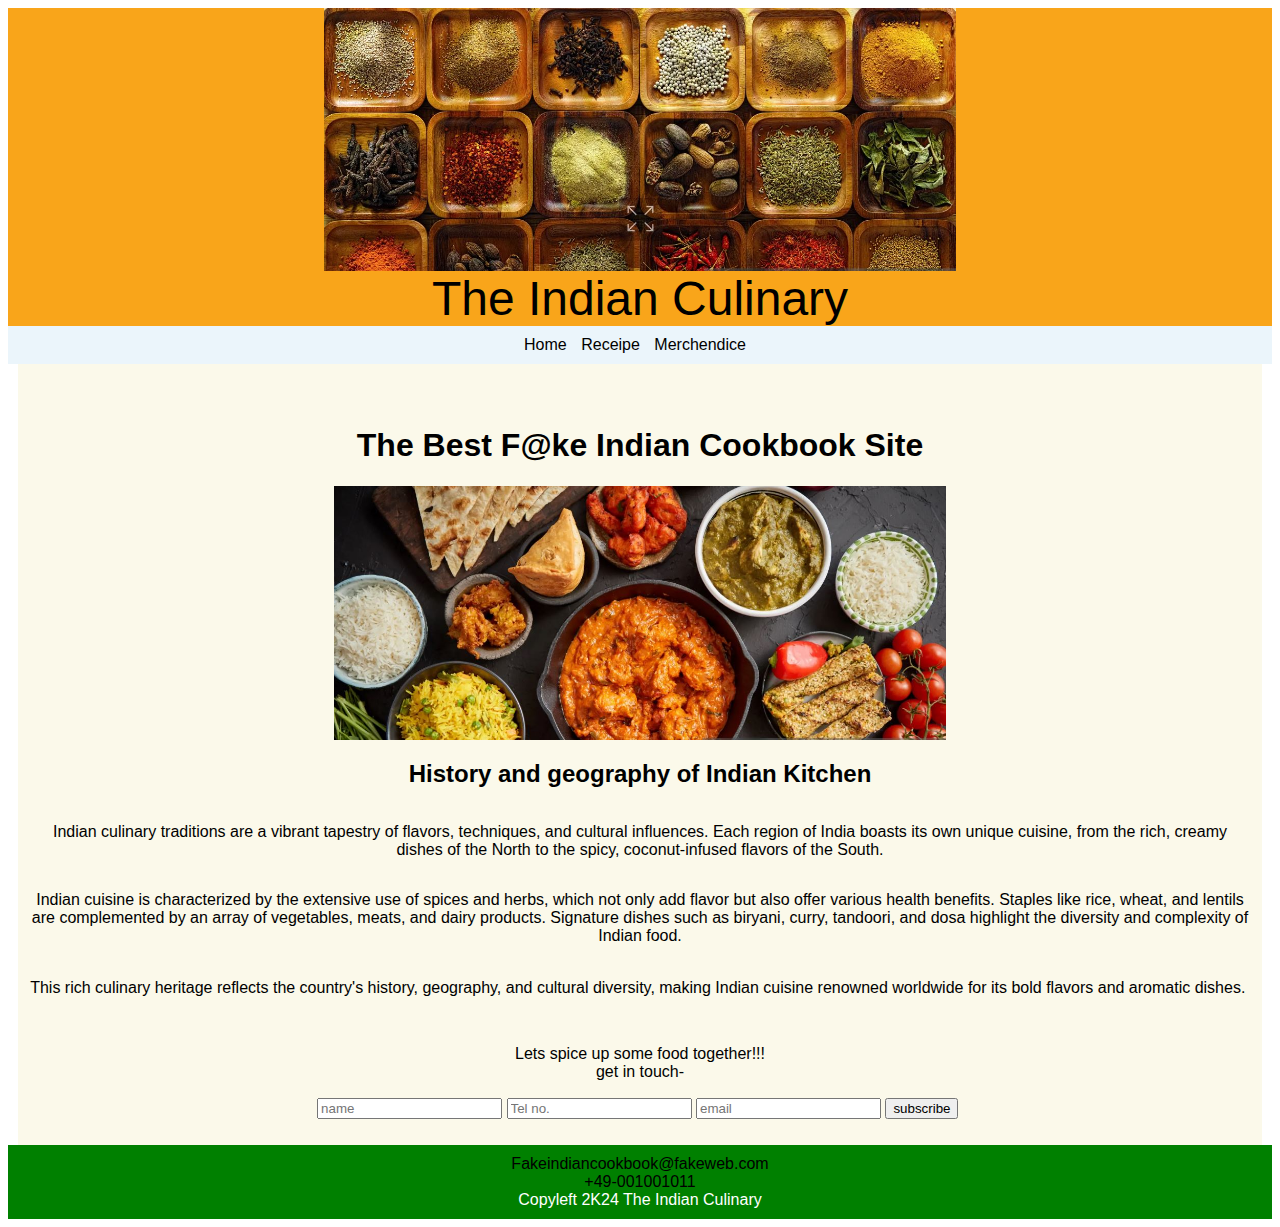
<file: index.html>
<html lang="en">
<head>

    <!-- Google Tag Manager -->
<script>(function(w,d,s,l,i){w[l]=w[l]||[];w[l].push({'gtm.start':
new Date().getTime(),event:'gtm.js'});var f=d.getElementsByTagName(s)[0],
j=d.createElement(s),dl=l!='dataLayer'?'&l='+l:'';j.async=true;j.src=
'https://www.googletagmanager.com/gtm.js?id='+i+dl;f.parentNode.insertBefore(j,f);
})(window,document,'script','dataLayer','GTM-KZ8GBTPR');</script>
<!-- End Google Tag Manager -->
    
    <meta charset="UTF-8">
    <meta name="viewport" content="width=device-width, initial-scale=1.0">
    <title>The Indian Culinary</title>

   <link rel="stylesheet" href="/style.css">
   
   
    
</head>

<body>
    <!-- Google Tag Manager (noscript) -->
<noscript><iframe src="https://www.googletagmanager.com/ns.html?id=GTM-KZ8GBTPR"
height="0" width="0" style="display:none;visibility:hidden"></iframe></noscript>
<!-- End Google Tag Manager (noscript) -->
    
<Header>

    
    <div>
        <img src="/SS3_main.JPG" alt="">
        <div class="logo">The Indian Culinary</div>
    </div>

</Header>

    <nav>
        <ul>
            <li> <a href="/index.html">Home</a></li>
            <li><a href="/Receipe_1.html">Receipe</a></li>
            <li> <a href="/Merchendice.html">Merchendice</a></li>
        </ul>
    </nav>

    <div class="main">

    <p>
        <h1> The Best F@ke Indian Cookbook Site</h1>

        <img src="/SS3_main2.JPG" alt="">

        <h2> History and geography of Indian Kitchen</h2>
        <p>

        Indian culinary traditions are a vibrant tapestry of flavors, techniques, and cultural influences. Each region of India boasts its own unique cuisine, from the rich, creamy dishes of the North to the spicy, coconut-infused flavors of the South.</p>
        
        
        <P>Indian cuisine is characterized by the extensive use of spices and herbs, which not only add flavor but also offer various health benefits. Staples like rice, wheat, and lentils are complemented by an array of vegetables, meats, and dairy products. Signature dishes such as biryani, curry, tandoori, and dosa highlight the diversity and complexity of Indian food.</P> 
        
        <p>This rich culinary heritage reflects the country's history, geography, and cultural diversity, making Indian cuisine renowned worldwide for its bold flavors and aromatic dishes.</p>
    </p>

<div>
<p>
    <li> Lets spice up some food together!!!
        <br>
        get in touch-  </li>

    <form id="newsletter-form">
        <input placeholder="name">
        <input placeholder="Tel no.">
        <input placeholder="email">
        <input type="button" value="subscribe">
</p>
</div>
</div>
<footer>
<a href="Fakeindiancookbook@fakeweb.com">Fakeindiancookbook@fakeweb.com</a>
<br>

<a href="+49-001001011">+49-001001011</a>
<br>

</li>Copyleft 2K24 The Indian Culinary</li>

</footer>
    
</body>
</html>
</file>
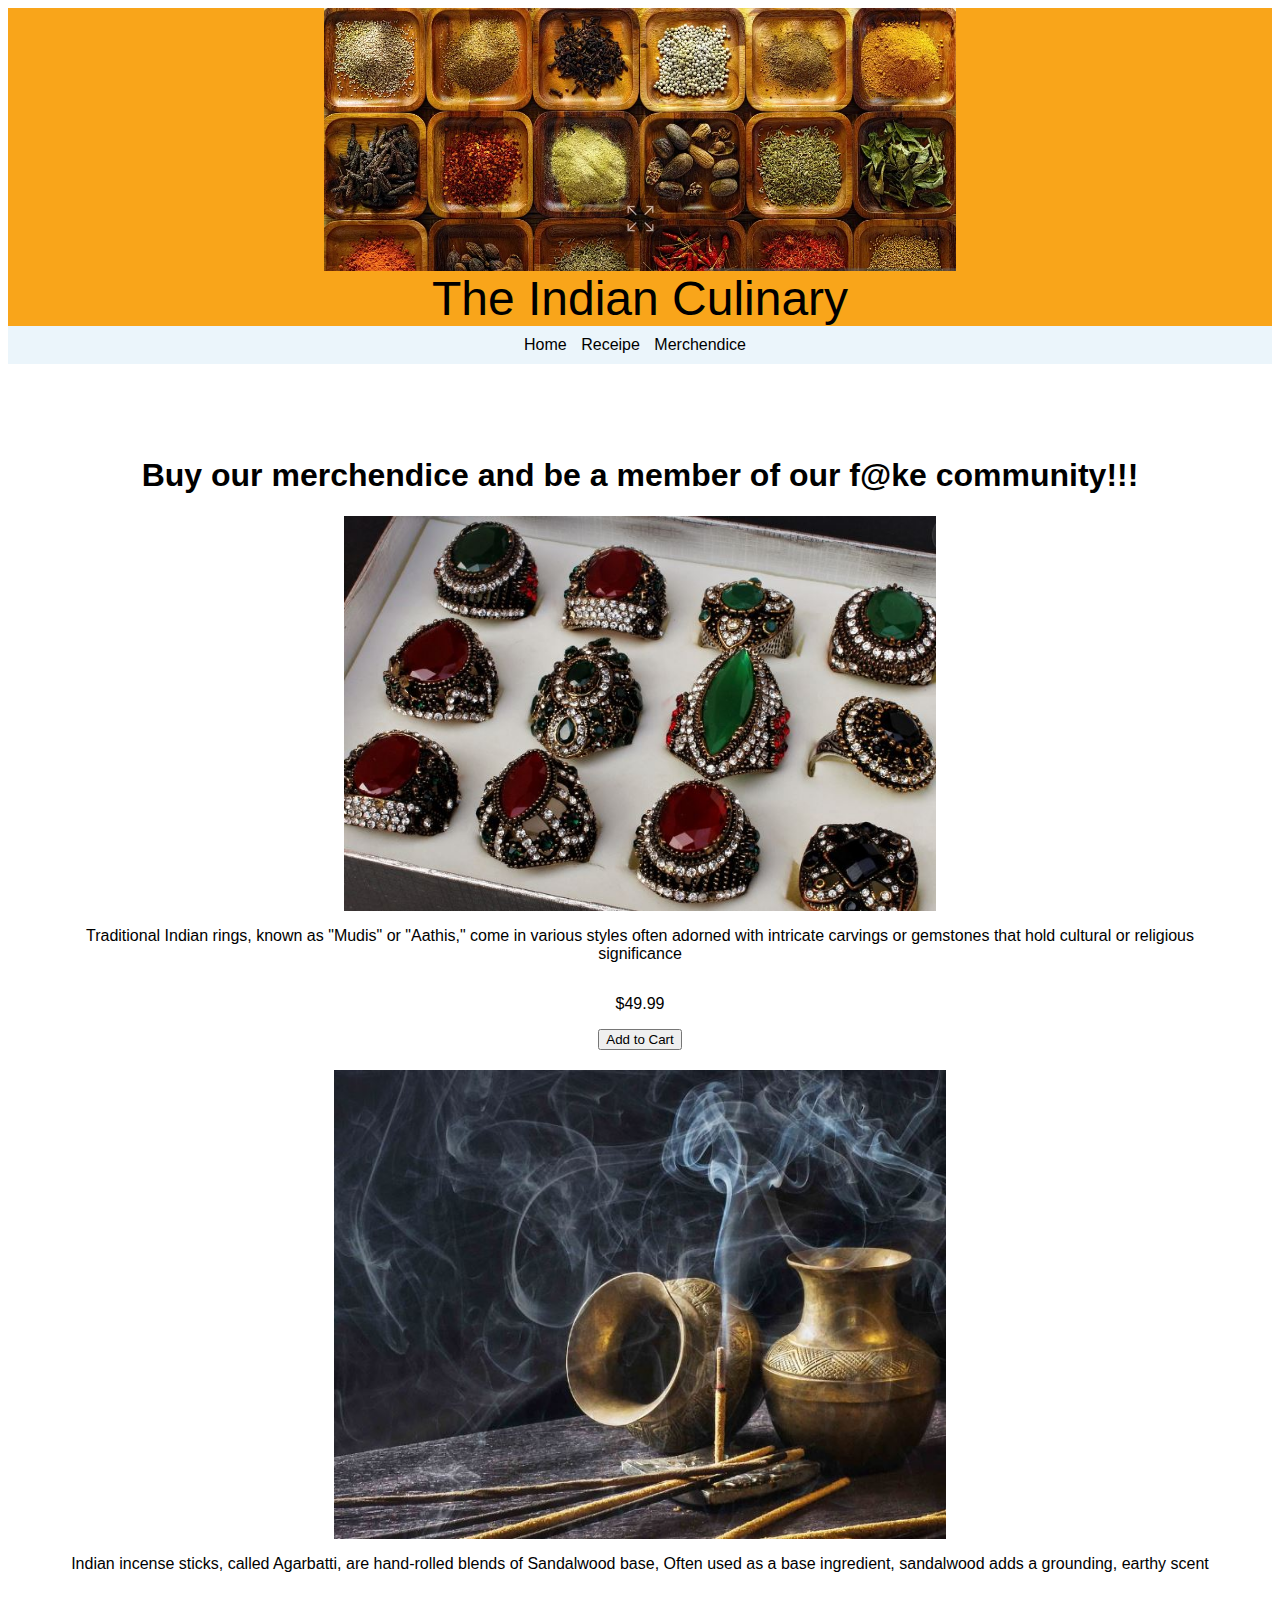
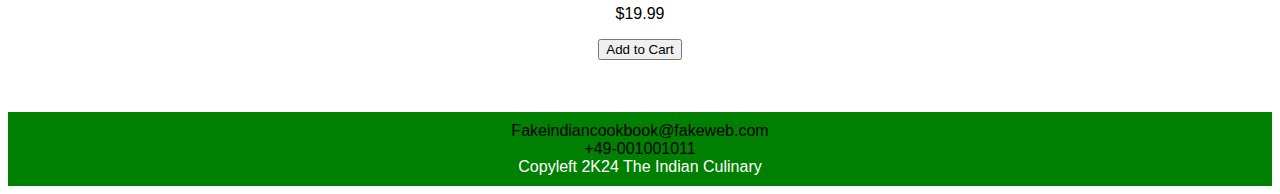
<file: Merchendice.html>
<html lang="en">
<head>

    <!-- Google Tag Manager -->
<script>(function(w,d,s,l,i){w[l]=w[l]||[];w[l].push({'gtm.start':
new Date().getTime(),event:'gtm.js'});var f=d.getElementsByTagName(s)[0],
j=d.createElement(s),dl=l!='dataLayer'?'&l='+l:'';j.async=true;j.src=
'https://www.googletagmanager.com/gtm.js?id='+i+dl;f.parentNode.insertBefore(j,f);
})(window,document,'script','dataLayer','GTM-KZ8GBTPR');</script>
<!-- End Google Tag Manager -->
    
    <meta charset="UTF-8">
    <meta name="viewport" content="width=device-width, initial-scale=1.0">
    <title>Document</title>

    <link rel="stylesheet" href="/style.css">
</head>
<body>
    <!-- Google Tag Manager (noscript) -->
<noscript><iframe src="https://www.googletagmanager.com/ns.html?id=GTM-KZ8GBTPR"
height="0" width="0" style="display:none;visibility:hidden"></iframe></noscript>
<!-- End Google Tag Manager (noscript) -->

    <header>
        <div>
            <img src="/SS3_main.JPG" alt="Indain spices
            p">
            <div class="logo">The Indian Culinary</div>
            
        </div>
    </header>
    <nav>
        <ul>
            <li> <a href="/index.html">Home</a></li>
            <li><a href="/Receipe_1.html">Receipe</a></li>
            <li> <a href="/Merchendice.html">Merchendice</a></li>
        </ul>
    </nav>

 
    <div class="Merchendice">
    <div>
    <p>

        
<div class="Merchendice">

    <h1>
        Buy our merchendice and be a member of our f@ke community!!!
        
        
</h1>

    <img src="/SS5_product1.JPG" alt="">
<p> Traditional Indian rings, known as "Mudis" or "Aathis," come in various styles often adorned with intricate carvings or gemstones that hold cultural or religious significance</p>

<br>
<p class="price">$49.99</p>
<br>
<button class="add-to-cart-btn">Add to Cart</button>
</div>

<div>

    <img src="/SS5_product2.JPG" alt="">

    <p>Indian incense sticks, called Agarbatti, are hand-rolled blends of Sandalwood base, Often used as a base ingredient, sandalwood adds a grounding, earthy scent</p>
    <br>
    <p class="price">$19.99</p>
    <br>
    <button class="add-to-cart-btn">Add to Cart</button>
</div>
        
    </p>
    </div>
</div>
    
</body>

<footer>
    <a href="Fakeindiancookbook@fakeweb.com">Fakeindiancookbook@fakeweb.com</a>
    <br>
    
    <a href="+49-001001011">+49-001001011</a>
    <br>
    
    </li>Copyleft 2K24 The Indian Culinary</li>
    
    </footer>
</html>
</file>
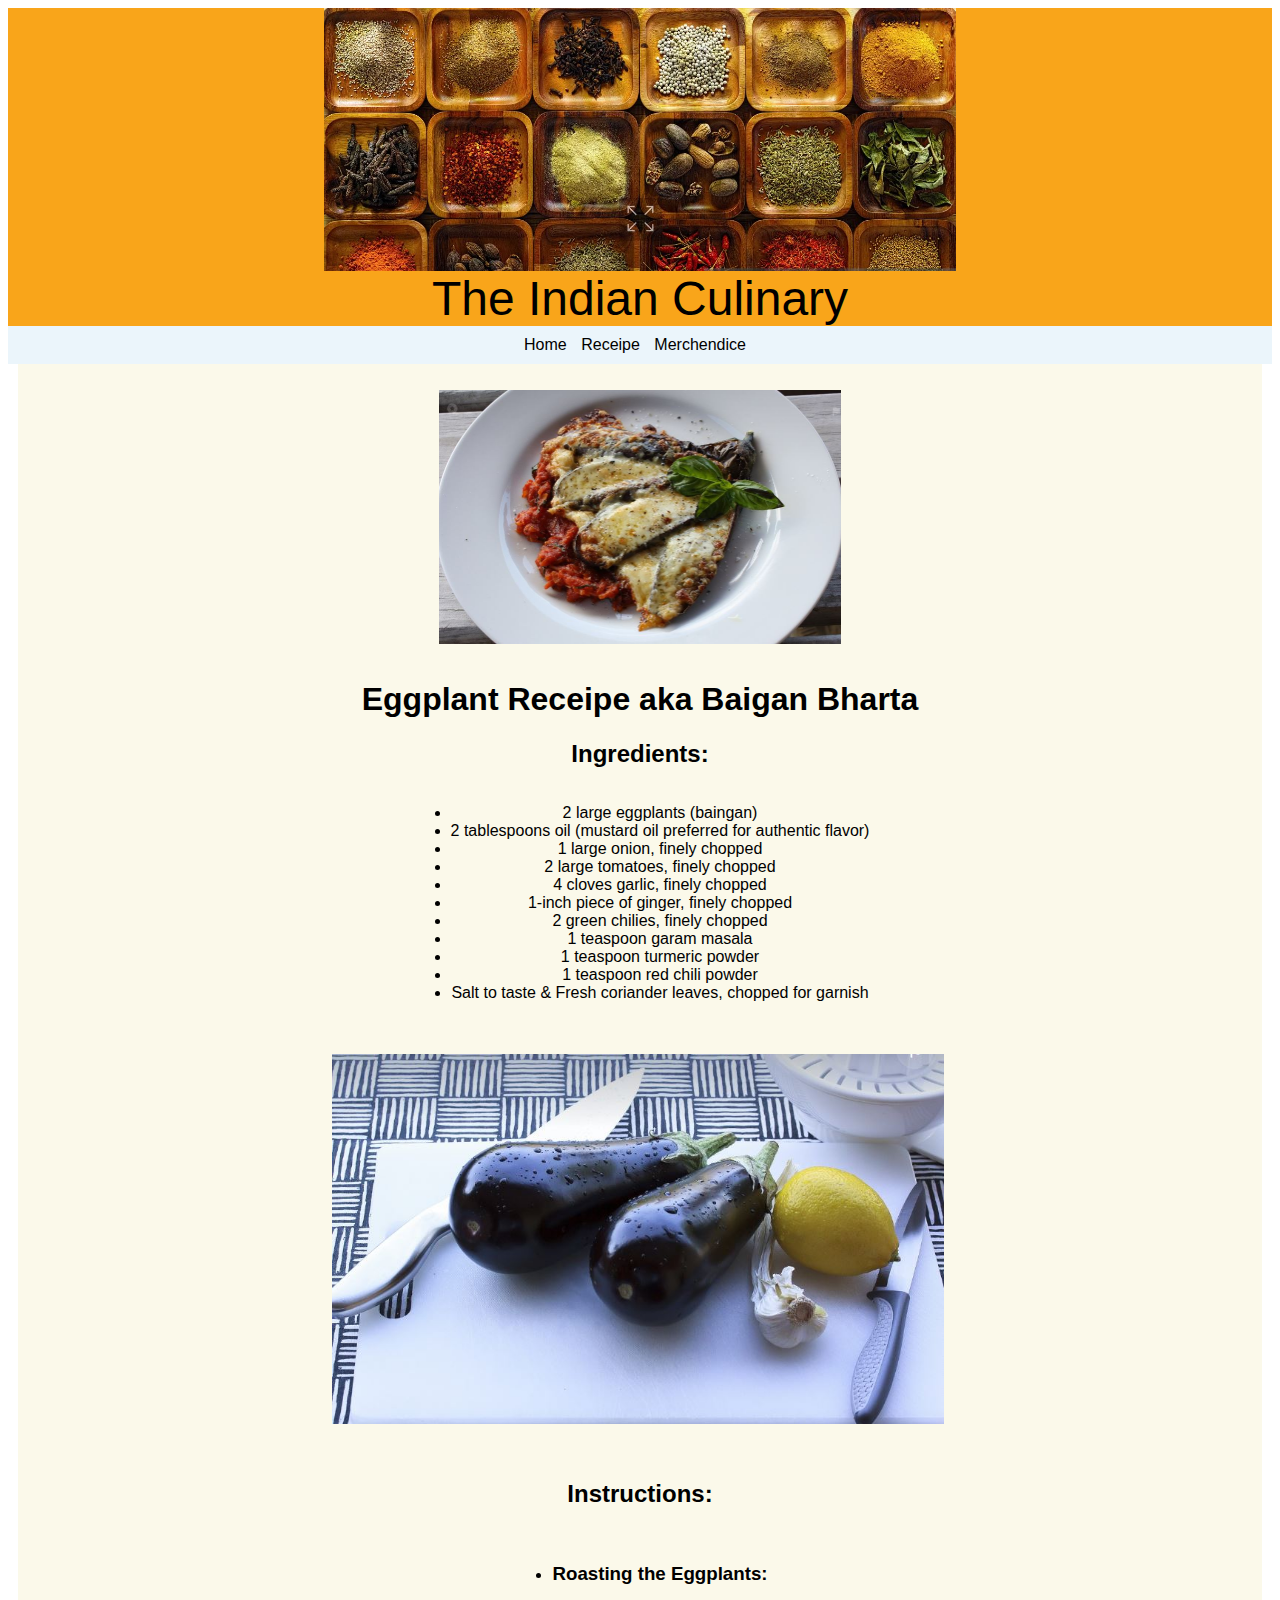
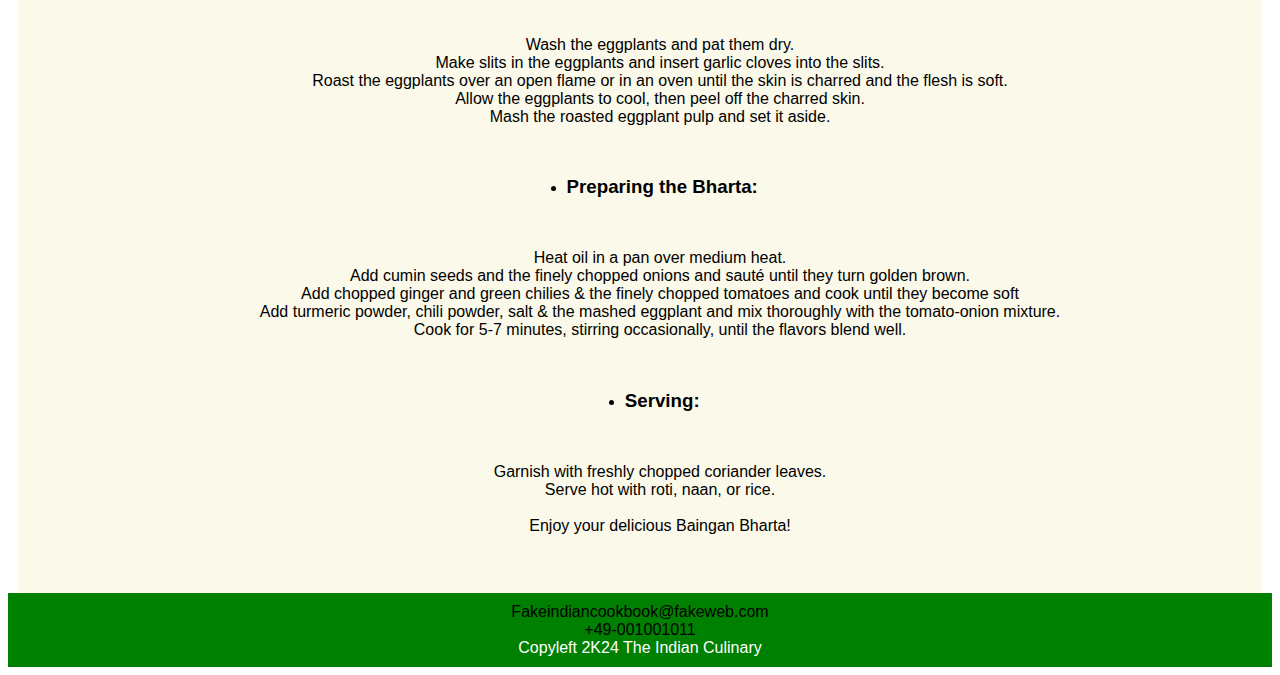
<file: Receipe_1.html>
<html lang="en">
<head>

    <!-- Google Tag Manager -->
<script>(function(w,d,s,l,i){w[l]=w[l]||[];w[l].push({'gtm.start':
new Date().getTime(),event:'gtm.js'});var f=d.getElementsByTagName(s)[0],
j=d.createElement(s),dl=l!='dataLayer'?'&l='+l:'';j.async=true;j.src=
'https://www.googletagmanager.com/gtm.js?id='+i+dl;f.parentNode.insertBefore(j,f);
})(window,document,'script','dataLayer','GTM-KZ8GBTPR');</script>
<!-- End Google Tag Manager -->
    
    <meta charset="UTF-8">
    <meta name="viewport" content="width=device-width, initial-scale=1.0">
    <title>Document</title>

    <link rel="stylesheet" href="/style.css">
</head>
<body>
    <!-- Google Tag Manager (noscript) -->
<noscript><iframe src="https://www.googletagmanager.com/ns.html?id=GTM-KZ8GBTPR"
height="0" width="0" style="display:none;visibility:hidden"></iframe></noscript>
<!-- End Google Tag Manager (noscript) -->

    <header>
    <div>
        <img src="/SS3_main.JPG" alt="Indain spices
        p">
        <div class="logo">The Indian Culinary</div>
        
    </div>
</header>
    <nav>
        <ul>
            <li> <a href="/index.html">Home</a></li>
            <li><a href="/Receipe_1.html">Receipe</a></li>
            <li> <a href="/Merchendice.html">Merchendice</a></li>
        </ul>
    </nav>


<div class="main">
    <div><P>
        

        <img src="/SS4_eggplant.JPG" alt="">

        <br>

        <h1>Eggplant Receipe aka Baigan Bharta</h1>

        <h2>Ingredients:</h2>

        <ul>
            <li>2 large eggplants (baingan)
            </li>
            <li>2 tablespoons oil (mustard oil preferred for authentic flavor)
            </li>
            <li>1 large onion, finely chopped
            </li>
            <li>2 large tomatoes, finely chopped
            </li>
            <li>4 cloves garlic, finely chopped
            </li>
            <li>1-inch piece of ginger, finely chopped
            </li>
            <li>2 green chilies, finely chopped
            </li>
            <li>1 teaspoon garam masala
            </li>
            <li>1 teaspoon turmeric powder
            </li>
            <li>1 teaspoon red chili powder
            </li>
            <li>Salt to taste & Fresh coriander leaves, chopped for garnish
            </li>
        </ul>
        <br>
        <br>
        <br>


        <img src="/SS4_ingredient.JPG" alt="">

            </P>
        </div>


<div>

    <p>

        <h2>Instructions:</h2>

        <ul>
            <li> <h3>Roasting the Eggplants:</h3></li>
        </ul>

        <ol>

            <li>Wash the eggplants and pat them dry.
            </li>
            <li>Make slits in the eggplants and insert garlic cloves into the slits.
            </li>
            <li>Roast the eggplants over an open flame or in an oven until the skin is charred and the flesh is soft.
            </li>
            <li>Allow the eggplants to cool, then peel off the charred skin.
            </li>
            <li>Mash the roasted eggplant pulp and set it aside.
            </li>
        

        </ol>
    </p>

    <p>
        <ul><li><h3>
            Preparing the Bharta:</h3></li>
        </ul>
        <ol>

            <li>Heat oil in a pan over medium heat.
            </li>
            <li>Add cumin seeds and the finely chopped onions and sauté until they turn golden brown.
            </li>
            <li>Add chopped ginger and green chilies & the finely chopped tomatoes and cook until they become soft</li>
            <li>Add turmeric powder, chili powder, salt & the mashed eggplant and mix thoroughly with the tomato-onion mixture.</li>
            <li>Cook for 5-7 minutes, stirring occasionally, until the flavors blend well.</li>
            
        </ol>
    </p>

    <p>

        <ul><li><h3>Serving:</h3></li></ul>
        <ol>
            <li>Garnish with freshly chopped coriander leaves.
            </li>
            <li>Serve hot with roti, naan, or rice.
            </li>

            <br>
            Enjoy your delicious Baingan Bharta!



        </ol>

    </p>
</div>
</div>

<footer>
    <a href="Fakeindiancookbook@fakeweb.com">Fakeindiancookbook@fakeweb.com</a>
    <br>
    
    <a href="+49-001001011">+49-001001011</a>
    <br>
    
    </li>Copyleft 2K24 The Indian Culinary</li>
    
    </footer>
</body>
</html>
</file>
<file: style.css>
header {

    background-color: #f9a51a;

    text-align: center
}

.logo {

    font-size: 48px;
  }

body {
    font-family: Arial, sans-serif;
}

nav {
    background-color: #ebf5fb;
    text-align: center;
    padding: 10px;
    text-decoration:none;
    
  }

  nav ul {
    list-style-type: none;
    margin: 0;
    padding: 0;
  }
  nav li {
    display: inline-block;
    margin-right: 10px;
  }

  footer {
    background-color:green;
    text-align: center;
    padding: 10px;
    color: #fff;
  }

  ul {
    display: inline-block;
  }

  p {
    display: inline-block;
  }
  .main {background-color: hsl(53, 67%, 95%);
    text-align: center;
    padding: 10px;
    text-decoration:none;
    list-style: none;
    margin: 0 10px;
        
 }

 ol{ text-decoration:none;
    list-style: none;
    
    list-style-type: none;}

    a {
        list-style-type: none;
        text-decoration:none;
        color:black ;

      }
img {
    width: 50%;
}


.merchendice{
    text-align: center;
    display: flex;
    display: block;
    padding: 20px;
    align-items: center;
    
}
</file>
